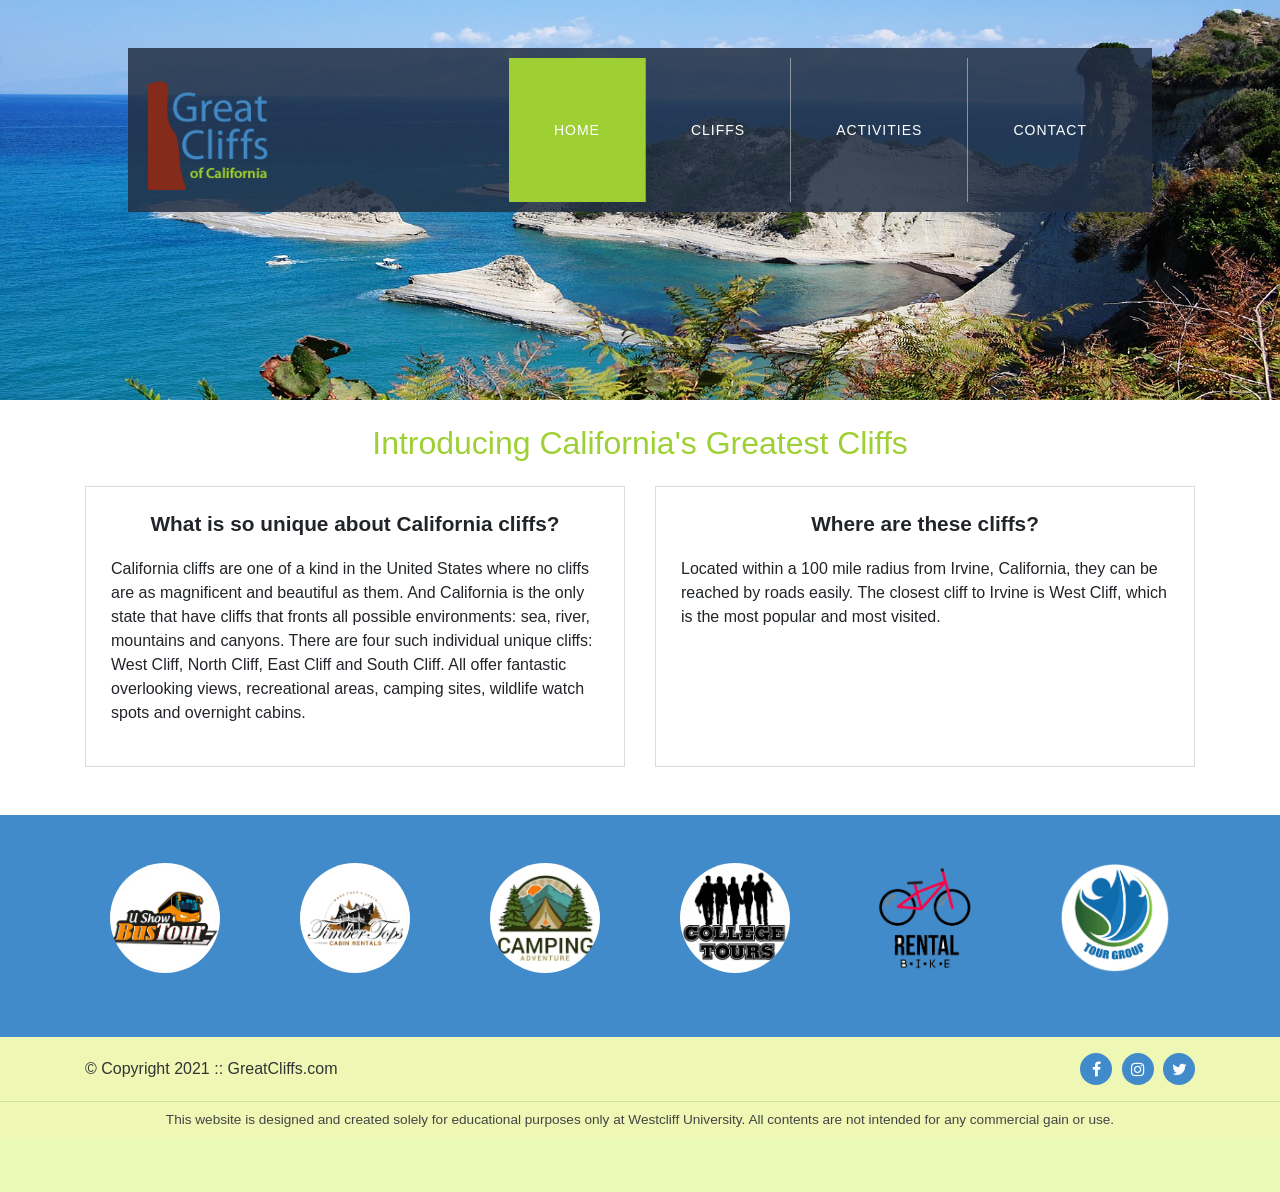
<file: index.html>
<!doctype html>
<html>

<head>
  <meta charset="utf-8">
  <meta name="viewport" content="width=device-width, initial-scale=1, shrink-to-fit=no">
  <title>Great Cliffs of California</title>

  <!-- Bootstrap 4 CSS -->
  <link rel="stylesheet" href="https://cdn.jsdelivr.net/npm/bootstrap@4.6.2/dist/css/bootstrap.min.css">
  <!-- Font Awesome -->
  <link rel="stylesheet" href="https://cdnjs.cloudflare.com/ajax/libs/font-awesome/4.7.0/css/font-awesome.min.css">

  <link rel="stylesheet" href="styles.css" />
</head>

<body id="home">

  
  <div id="container">



    <!-- Header & Navigation -->
    <header class="header-section">
      <nav class="navbar navbar-expand-lg navbar-light main-navbar">
        <a class="navbar-brand logo" href="index.html">
          <img src="images/logo.png" alt="Great Cliffs Logo" width="125">
        </a>

        <!-- Hamburger button (visible on tablet and mobile) -->
        <button class="navbar-toggler" type="button" data-toggle="collapse" data-target="#navbarContent"
          aria-controls="navbarContent" aria-expanded="false" aria-label="Toggle navigation">
          <span class="navbar-toggler-icon"></span>
        </button>

        <!-- Menu Links -->
        <div class="collapse navbar-collapse" id="navbarContent">
          <ul class="navbar-nav ml-auto">
            <li class="nav-item active">
              <a class="nav-link" href="index.html">HOME</a>
            </li>
            <li class="nav-item">
              <a class="nav-link" href="cliffs.html">CLIFFS</a>
            </li>
            <li class="nav-item">
              <a class="nav-link" href="activities.html">ACTIVITIES</a>
            </li>
            <li class="nav-item">
              <a class="nav-link" href="contact.html">CONTACT</a>
            </li>
          </ul>
        </div>
      </nav>
    </header>
    

    <!-- Main Content Cards -->
    <main class="container my-4">
      <h2 class="main-h2 text-center my-4">Introducing California's Greatest Cliffs</h2>

      <div class="row">
        <div class="col-md-6 mb-4">
          <div class="info-card">
            <h3>What is so unique about California cliffs?</h3>
            <p>California cliffs are one of a kind in the United States where no cliffs are as magnificent and beautiful as them. And California is the only state that have cliffs that fronts all possible environments: sea, river, mountains and canyons. There are four such individual unique cliffs: West Cliff, North Cliff, East Cliff and South Cliff. All offer fantastic overlooking views, recreational areas, camping sites, wildlife watch spots and overnight cabins.</p>
          </div>
        </div>

        <div class="col-md-6 mb-4">
          <div class="info-card">
            <h3>Where are these cliffs?</h3>
            <p>Located within a 100 mile radius from Irvine, California, they can be reached by roads easily. The closest cliff to Irvine is West Cliff, which is the most popular and most visited.</p>
          </div>
        </div>
      </div>
    </main>



<!-- Responsive Partner Logos Section -->
    <section class="partners-section py-5">
      <div class="container">
        <div class="row justify-content-center align-items-center">
          <div class="col-12 col-sm-4 col-lg-2 text-center mb-3">
            <img src="images/partners/partner-bustour.png" alt="Bus Tour" class="partner-img">
          </div>
          <div class="col-12 col-sm-4 col-lg-2 text-center mb-3">
            <img src="images/partners/partner-cabinrental.png" alt="Cabin Rental" class="partner-img">
          </div>
          <div class="col-12 col-sm-4 col-lg-2 text-center mb-3">
            <img src="images/partners/partner-campingadv.png" alt="Camping Adventure" class="partner-img">
          </div>
          <div class="col-12 col-sm-4 col-lg-2 text-center mb-3">
            <img src="images/partners/partner-collegetours.png" alt="College Tours" class="partner-img">
          </div>
          <div class="col-12 col-sm-4 col-lg-2 text-center mb-3">
            <img src="images/partners/partner-rentalbike.png" alt="Bike Rental" class="partner-img">
          </div>
          <div class="col-12 col-sm-4 col-lg-2 text-center mb-3">
            <img src="images/partners/partner-tourgroup.png" alt="Tour Group" class="partner-img">
          </div>
        </div>
      </div>
    </section>



    

    <!-- Footer -->
    <footer>
      <div class="footer-top py-3">
        <div class="container d-flex flex-column flex-sm-row justify-content-between align-items-center">
          <div class="copy">&copy; Copyright 2021 :: GreatCliffs.com</div>
          <div class="social mt-2 mt-sm-0">
            <a href="#" class="fa fa-facebook social-btn"></a>
            <a href="#" class="fa fa-instagram social-btn"></a>
            <a href="#" class="fa fa-twitter social-btn"></a>
          </div>
        </div>
      </div>

      <div class="footer-bottom text-center py-2">
        <p class="m-0">This website is designed and created solely for educational purposes only at Westcliff University. All contents are not intended for any commercial gain or use.</p>
      </div>
    </footer>

  </div>

  <!-- JavaScript Dependencies -->
  <script src="https://code.jquery.com/jquery-3.5.1.slim.min.js"></script>
  <script src="https://cdn.jsdelivr.net/npm/popper.js@1.16.1/dist/umd/popper.min.js"></script>
  <script src="https://cdn.jsdelivr.net/npm/bootstrap@4.6.2/dist/js/bootstrap.min.js"></script>
  <script src="js/digclock.js"></script>

</body>
</html>
</file>
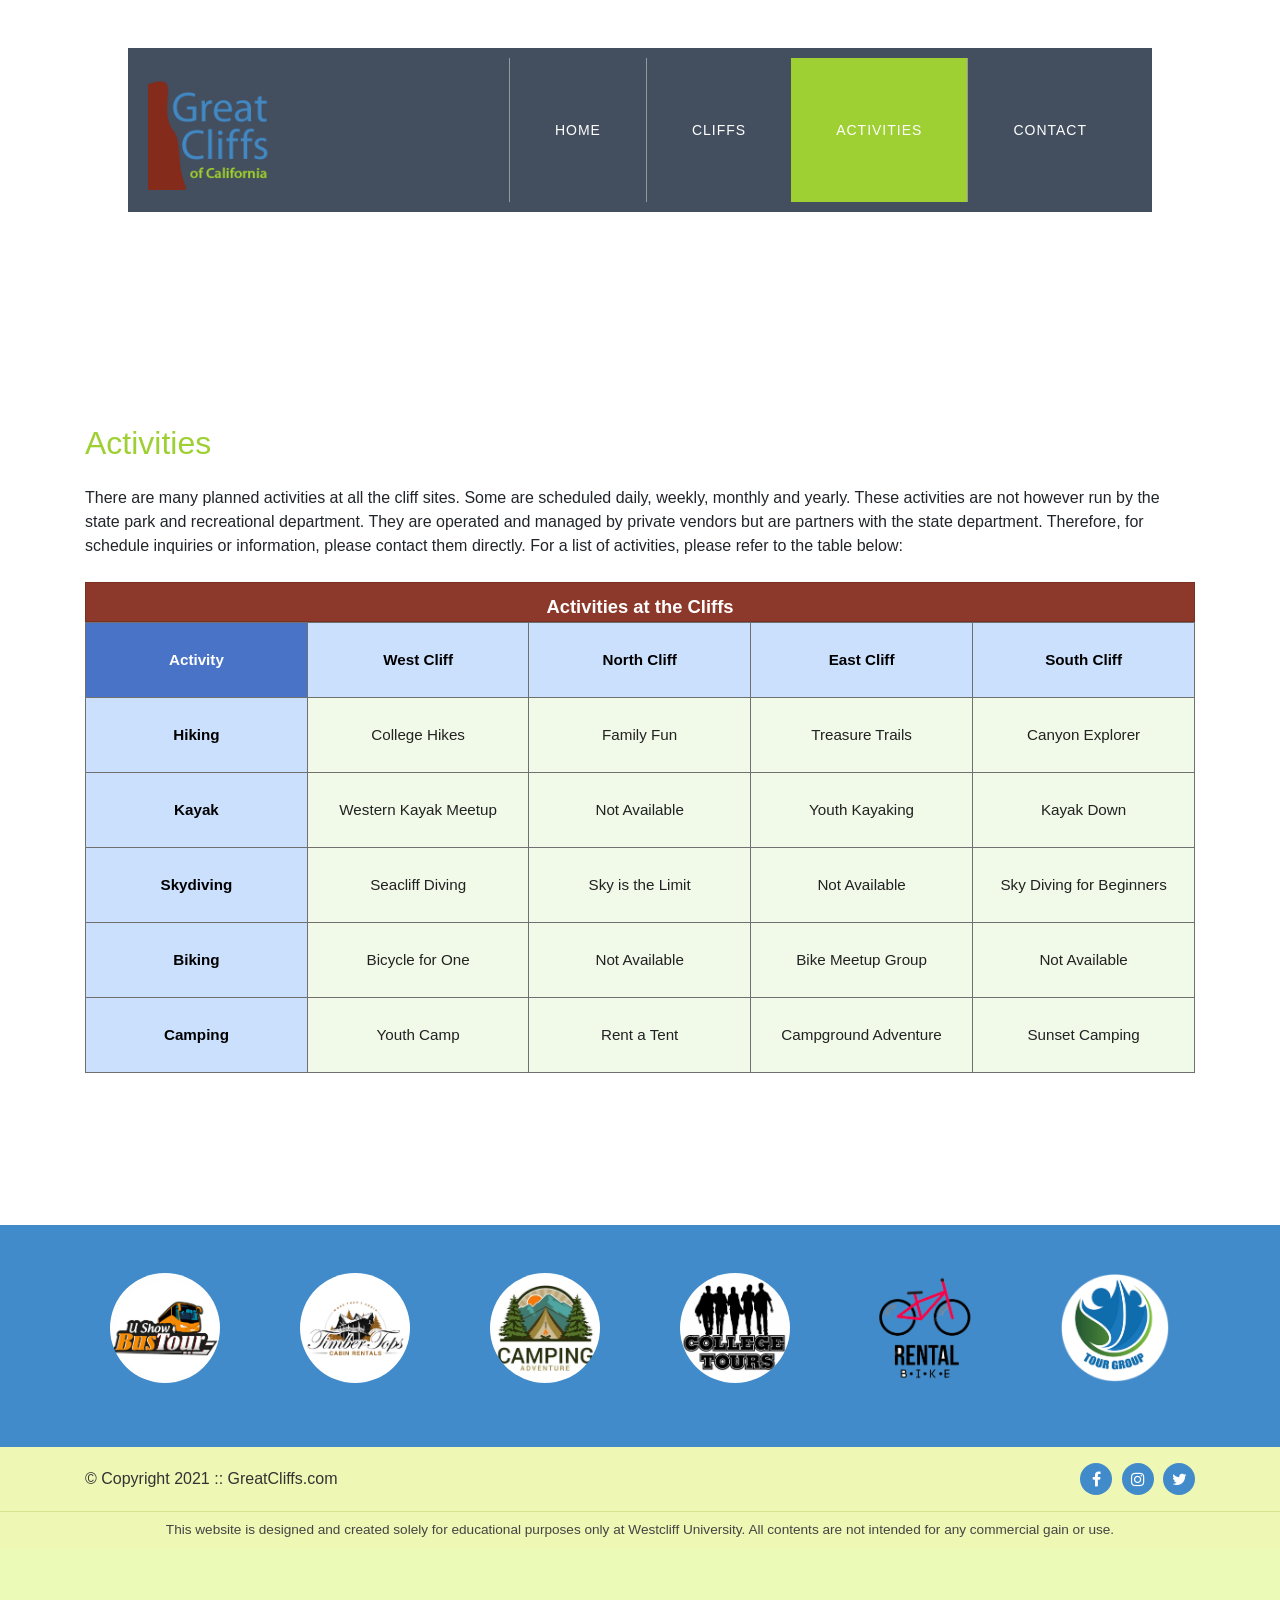
<file: activities.html>
<!doctype html>
<html lang="en">

<head>
  <meta charset="utf-8">
  <meta name="viewport" content="width=device-width, initial-scale=1, shrink-to-fit=no">
  <title>Great Cliffs - Activities Table</title>
 
 <!-- Font Awesome -->
  <link rel="stylesheet" href="https://cdnjs.cloudflare.com/ajax/libs/font-awesome/4.7.0/css/font-awesome.min.css">
<!-- Bootstrap 4 CSS -->
  <link rel="stylesheet" href="https://cdn.jsdelivr.net/npm/bootstrap@4.6.2/dist/css/bootstrap.min.css">
  
  <link rel="stylesheet" href="styles.css" />
</head>

<body id="activities">

  <div id="container">

     <!-- Header & Navigation -->
    <header class="header-section">
      <nav class="navbar navbar-expand-lg navbar-light main-navbar">
        <a class="navbar-brand logo" href="index.html">
          <img src="images/logo.png" alt="Great Cliffs Logo" width="125">
        </a>

        <!-- Hamburger button (visible on tablet and mobile) -->
        <button class="navbar-toggler" type="button" data-toggle="collapse" data-target="#navbarContent"
          aria-controls="navbarContent" aria-expanded="false" aria-label="Toggle navigation">
          <span class="navbar-toggler-icon"></span>
        </button>

        <!-- Menu Links -->
        <div class="collapse navbar-collapse" id="navbarContent">
          <ul class="navbar-nav ml-auto">
            <li>
              <a class="nav-link" href="index.html">HOME</a>
            </li>
            <li >
              <a class="nav-link" href="cliffs.html">CLIFFS</a>
            </li >
            <li class="nav-item active">
              <a class="nav-link" href="activities.html">ACTIVITIES</a>
            </li>
            <li class="nav-item">
              <a class="nav-link" href="contact.html">CONTACT</a>
            </li>
          </ul>
        </div>
      </nav>
    </header>
   <main class="container my-4">
      <h2 class="main-h2 my-4">Activities</h2>

      <p class="mb-4">
        There are many planned activities at all the cliff sites. Some are scheduled daily, weekly, monthly and yearly.
        These activities are not however run by the state park and recreational department. They are operated and
        managed by private vendors but are partners with the state department. Therefore, for schedule inquiries or
        information, please contact them directly. For a list of activities, please refer to the table below:
      </p>

      <!-- Activities Table -->
      <div class="table-responsive-wrapper">
        <table class="activities-table">
          <caption>Activities at the Cliffs</caption>
          <thead>
            <tr>
              <th>Activity</th>
              <th>West Cliff</th>
              <th>North Cliff</th>
              <th>East Cliff</th>
              <th>South Cliff</th>
            </tr>
          </thead>
          <tbody>
            <tr>
              <td>Hiking</td>
              <td>College Hikes</td>
              <td>Family Fun</td>
              <td>Treasure Trails</td>
              <td>Canyon Explorer</td>
            </tr>
            <tr>
              <td>Kayak</td>
              <td>Western Kayak Meetup</td>
              <td>Not Available</td>
              <td>Youth Kayaking</td>
              <td>Kayak Down</td>
            </tr>
            <tr>
              <td>Skydiving</td>
              <td>Seacliff Diving</td>
              <td>Sky is the Limit</td>
              <td>Not Available</td>
              <td>Sky Diving for Beginners</td>
            </tr>
            <tr>
              <td>Biking</td>
              <td>Bicycle for One</td>
              <td>Not Available</td>
              <td>Bike Meetup Group</td>
              <td>Not Available</td>
            </tr>
            <tr>
              <td>Camping</td>
              <td>Youth Camp</td>
              <td>Rent a Tent</td>
              <td>Campground Adventure</td>
              <td>Sunset Camping</td>
            </tr>
          </tbody>
        </table>

      <div id="displaySelected">
        <div id="result">
          <h4>My selected activities to enquire:</h4>
        </div>
        <div id="sendinfo">
          <input type="email" placeholder="johndoe@gmail.com">
          <button>Get Info</button>
        </div>
      </div>





    </main>

     <!-- Responsive Partner Logos Section -->
    <section class="partners-section py-5">
      <div class="container">
        <div class="row justify-content-center align-items-center">
          <div class="col-12 col-sm-4 col-lg-2 text-center mb-3">
            <img src="images/partners/partner-bustour.png" alt="Bus Tour" class="partner-img">
          </div>
          <div class="col-12 col-sm-4 col-lg-2 text-center mb-3">
            <img src="images/partners/partner-cabinrental.png" alt="Cabin Rental" class="partner-img">
          </div>
          <div class="col-12 col-sm-4 col-lg-2 text-center mb-3">
            <img src="images/partners/partner-campingadv.png" alt="Camping Adventure" class="partner-img">
          </div>
          <div class="col-12 col-sm-4 col-lg-2 text-center mb-3">
            <img src="images/partners/partner-collegetours.png" alt="College Tours" class="partner-img">
          </div>
          <div class="col-12 col-sm-4 col-lg-2 text-center mb-3">
            <img src="images/partners/partner-rentalbike.png" alt="Bike Rental" class="partner-img">
          </div>
          <div class="col-12 col-sm-4 col-lg-2 text-center mb-3">
            <img src="images/partners/partner-tourgroup.png" alt="Tour Group" class="partner-img">
          </div>
        </div>
      </div>
    </section>

    <!-- Footer -->
    <footer>
      <div class="footer-top py-3">
        <div class="container d-flex flex-column flex-sm-row justify-content-between align-items-center">
          <div class="copy">&copy; Copyright 2021 :: GreatCliffs.com</div>
          <div class="social mt-2 mt-sm-0">
            <a href="#" class="fa fa-facebook social-btn"></a>
            <a href="#" class="fa fa-instagram social-btn"></a>
            <a href="#" class="fa fa-twitter social-btn"></a>
          </div>
        </div>
      </div>

      <div class="footer-bottom text-center py-2">
        <p class="m-0">This website is designed and created solely for educational purposes only at Westcliff University. All contents are not intended for any commercial gain or use.</p>
      </div>
    </footer>

  </div>

  <!-- JavaScript Dependencies -->
  <script src="https://code.jquery.com/jquery-3.5.1.slim.min.js"></script>
  <script src="https://cdn.jsdelivr.net/npm/popper.js@1.16.1/dist/umd/popper.min.js"></script>
  <script src="https://cdn.jsdelivr.net/npm/bootstrap@4.6.2/dist/js/bootstrap.min.js"></script>
  <script src="js/digclock.js"></script>


</body>

</html>
</file>
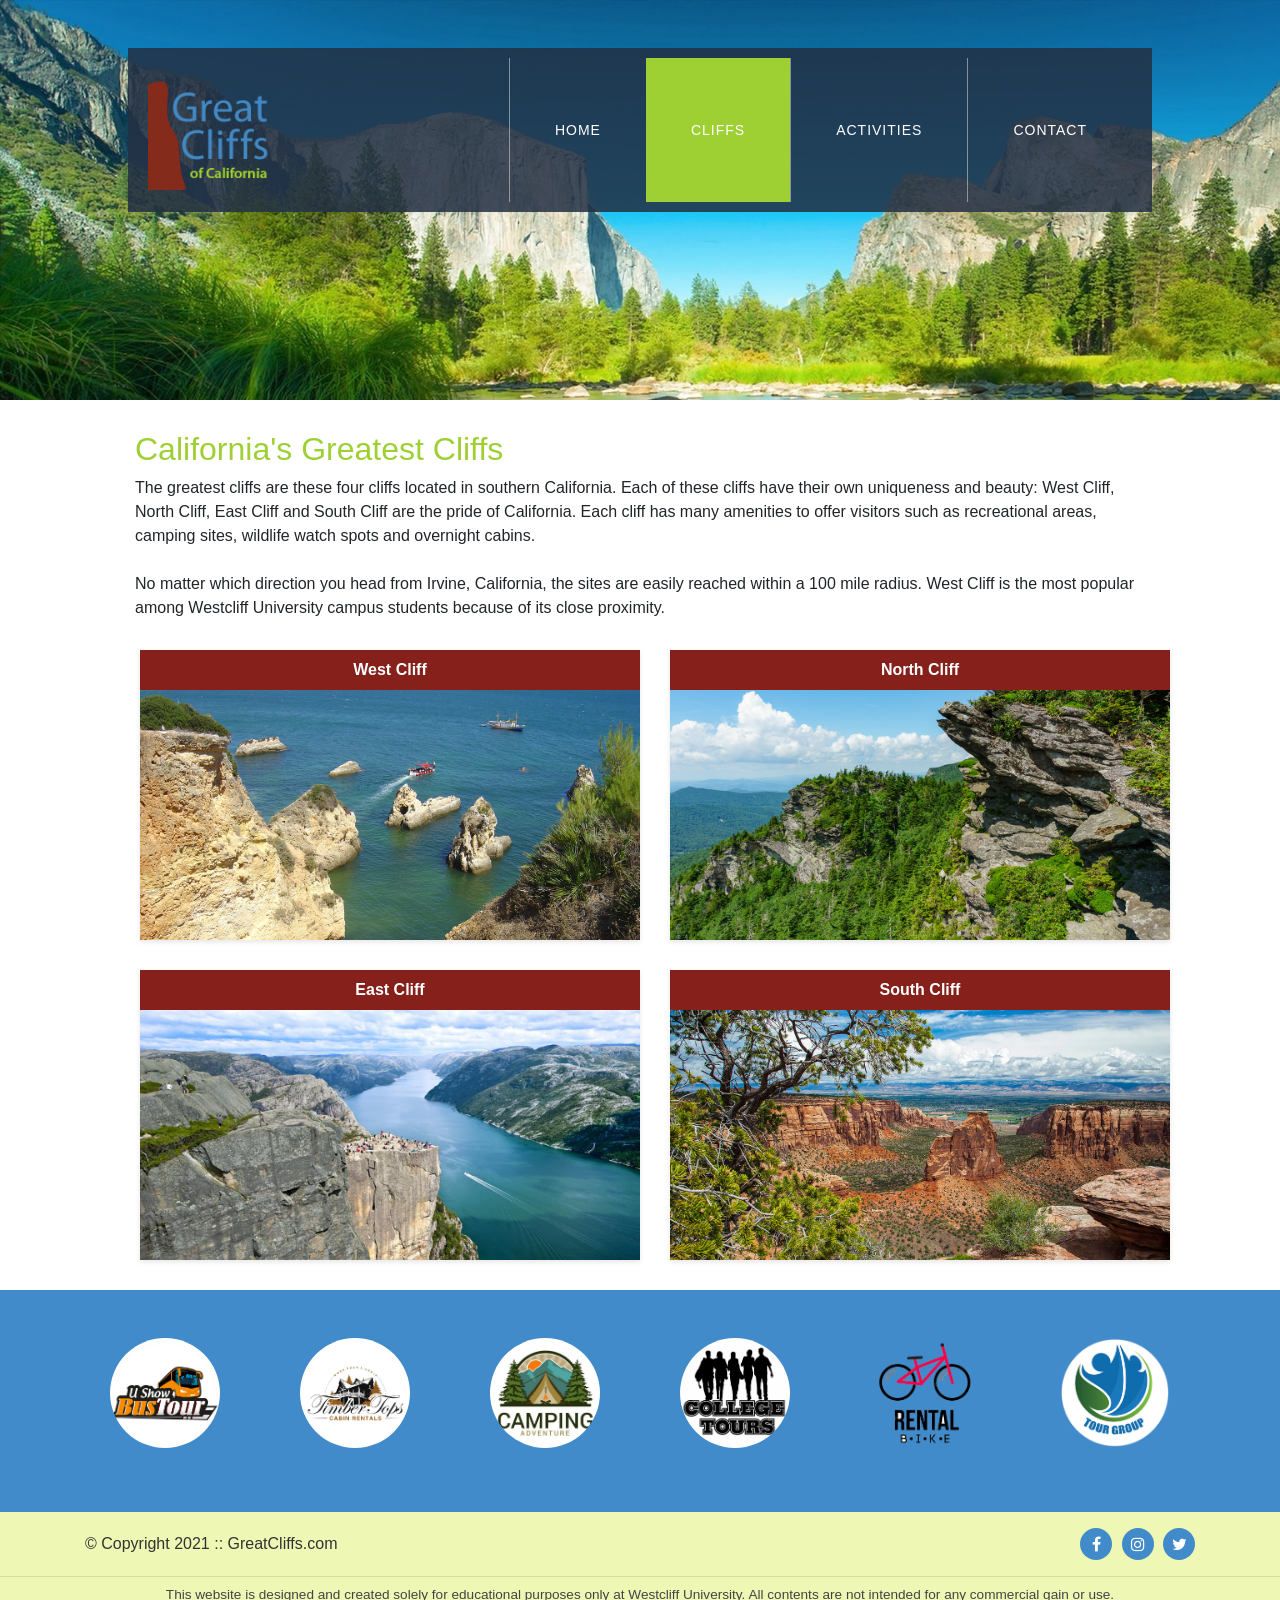
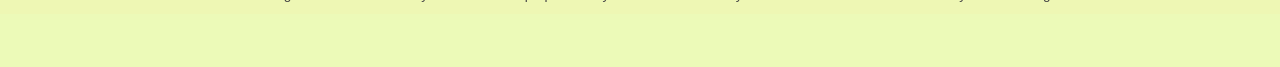
<file: cliffs.html>
<!doctype html>
<html lang="en">

<head>
  <meta charset="utf-8">
  <meta name="viewport" content="width=device-width, initial-scale=1, shrink-to-fit=no">
  
    <title>Great Cliffs</title>
    
     <!-- Bootstrap 4 CSS -->
  <link rel="stylesheet" href="https://cdn.jsdelivr.net/npm/bootstrap@4.6.2/dist/css/bootstrap.min.css">
  <!-- Font Awesome -->
  <link rel="stylesheet" href="https://cdnjs.cloudflare.com/ajax/libs/font-awesome/4.7.0/css/font-awesome.min.css">

  <link rel="stylesheet" href="styles.css" />
</head>

<body id="cliffs">



    <div id="container">



        <!-- Header & Navigation -->
    <header class="header-section">
      <nav class="navbar navbar-expand-lg navbar-light main-navbar">
        <a class="navbar-brand logo" href="index.html">
          <img src="images/logo.png" alt="Great Cliffs Logo" width="125">
        </a>

        <!-- Hamburger button (visible on tablet and mobile) -->
        <button class="navbar-toggler" type="button" data-toggle="collapse" data-target="#navbarContent"
          aria-controls="navbarContent" aria-expanded="false" aria-label="Toggle navigation">
          <span class="navbar-toggler-icon"></span>
        </button>

        <!-- Menu Links -->
        <div class="collapse navbar-collapse" id="navbarContent">
          <ul class="navbar-nav ml-auto">
            <li>
              <a class="nav-link" href="index.html">HOME</a>
            </li>
            <li class="nav-item active">
              <a class="nav-link" href="cliffs.html">CLIFFS</a>
            </li>
            <li class="nav-item">
              <a class="nav-link" href="activities.html">ACTIVITIES</a>
            </li>
            <li class="nav-item">
              <a class="nav-link" href="contact.html">CONTACT</a>
            </li>
          </ul>
        </div>
      </nav>
    </header>


        <main>
            <h2 class="main-h2">California's Greatest Cliffs</h2>


            <p>

                The greatest cliffs are these four cliffs located in southern California. Each of these cliffs have
                their own uniqueness and beauty: West Cliff, North Cliff, East Cliff and South Cliff are the pride of
                California. Each cliff has many amenities to offer visitors such as recreational areas, camping sites,
                wildlife watch spots and overnight cabins. <br><br>

                No matter which direction you head from Irvine, California, the sites are easily reached within a 100
                mile radius. West Cliff is the most popular among Westcliff University campus students because of its
                close proximity.
            </p>

            <ul id="album">
                <li class="photo">
                    <span class="cliff-title">West Cliff</span>
                    <img src="images/cliff-west-sea.jpg" alt="West Cliff">
                </li>
                <li class="photo">
                    <span class="cliff-title">North Cliff</span>
                    <img src="images/cliff-north-mountain.jpg" alt="North Cliff">
                </li>
                <li class="photo">
                    <span class="cliff-title">East Cliff</span>
                    <img src="images/cliff-east-river.jpg" alt="East Cliff">
                </li>
                <li class="photo">
                    <span class="cliff-title">South Cliff</span>
                    <img src="images/cliff-south-canyon.jpg" alt="South Cliff">
                </li>

                
            </ul>
                       
        </main>

         <!-- Responsive Partner Logos Section -->
    <section class="partners-section py-5">
      <div class="container">
        <div class="row justify-content-center align-items-center">
          <div class="col-12 col-sm-4 col-lg-2 text-center mb-3">
            <img src="images/partners/partner-bustour.png" alt="Bus Tour" class="partner-img">
          </div>
          <div class="col-12 col-sm-4 col-lg-2 text-center mb-3">
            <img src="images/partners/partner-cabinrental.png" alt="Cabin Rental" class="partner-img">
          </div>
          <div class="col-12 col-sm-4 col-lg-2 text-center mb-3">
            <img src="images/partners/partner-campingadv.png" alt="Camping Adventure" class="partner-img">
          </div>
          <div class="col-12 col-sm-4 col-lg-2 text-center mb-3">
            <img src="images/partners/partner-collegetours.png" alt="College Tours" class="partner-img">
          </div>
          <div class="col-12 col-sm-4 col-lg-2 text-center mb-3">
            <img src="images/partners/partner-rentalbike.png" alt="Bike Rental" class="partner-img">
          </div>
          <div class="col-12 col-sm-4 col-lg-2 text-center mb-3">
            <img src="images/partners/partner-tourgroup.png" alt="Tour Group" class="partner-img">
          </div>
        </div>
      </div>
    </section>

    <!-- Footer -->
    <footer>
      <div class="footer-top py-3">
        <div class="container d-flex flex-column flex-sm-row justify-content-between align-items-center">
          <div class="copy">&copy; Copyright 2021 :: GreatCliffs.com</div>
          <div class="social mt-2 mt-sm-0">
            <a href="#" class="fa fa-facebook social-btn"></a>
            <a href="#" class="fa fa-instagram social-btn"></a>
            <a href="#" class="fa fa-twitter social-btn"></a>
          </div>
        </div>
      </div>

      <div class="footer-bottom text-center py-2">
        <p class="m-0">This website is designed and created solely for educational purposes only at Westcliff University. All contents are not intended for any commercial gain or use.</p>
      </div>
    </footer>

  </div>

  <!-- JavaScript Dependencies -->
  <script src="https://code.jquery.com/jquery-3.5.1.slim.min.js"></script>
  <script src="https://cdn.jsdelivr.net/npm/popper.js@1.16.1/dist/umd/popper.min.js"></script>
  <script src="https://cdn.jsdelivr.net/npm/bootstrap@4.6.2/dist/js/bootstrap.min.js"></script>
  <script src="js/digclock.js"></script>


</body>
</file>
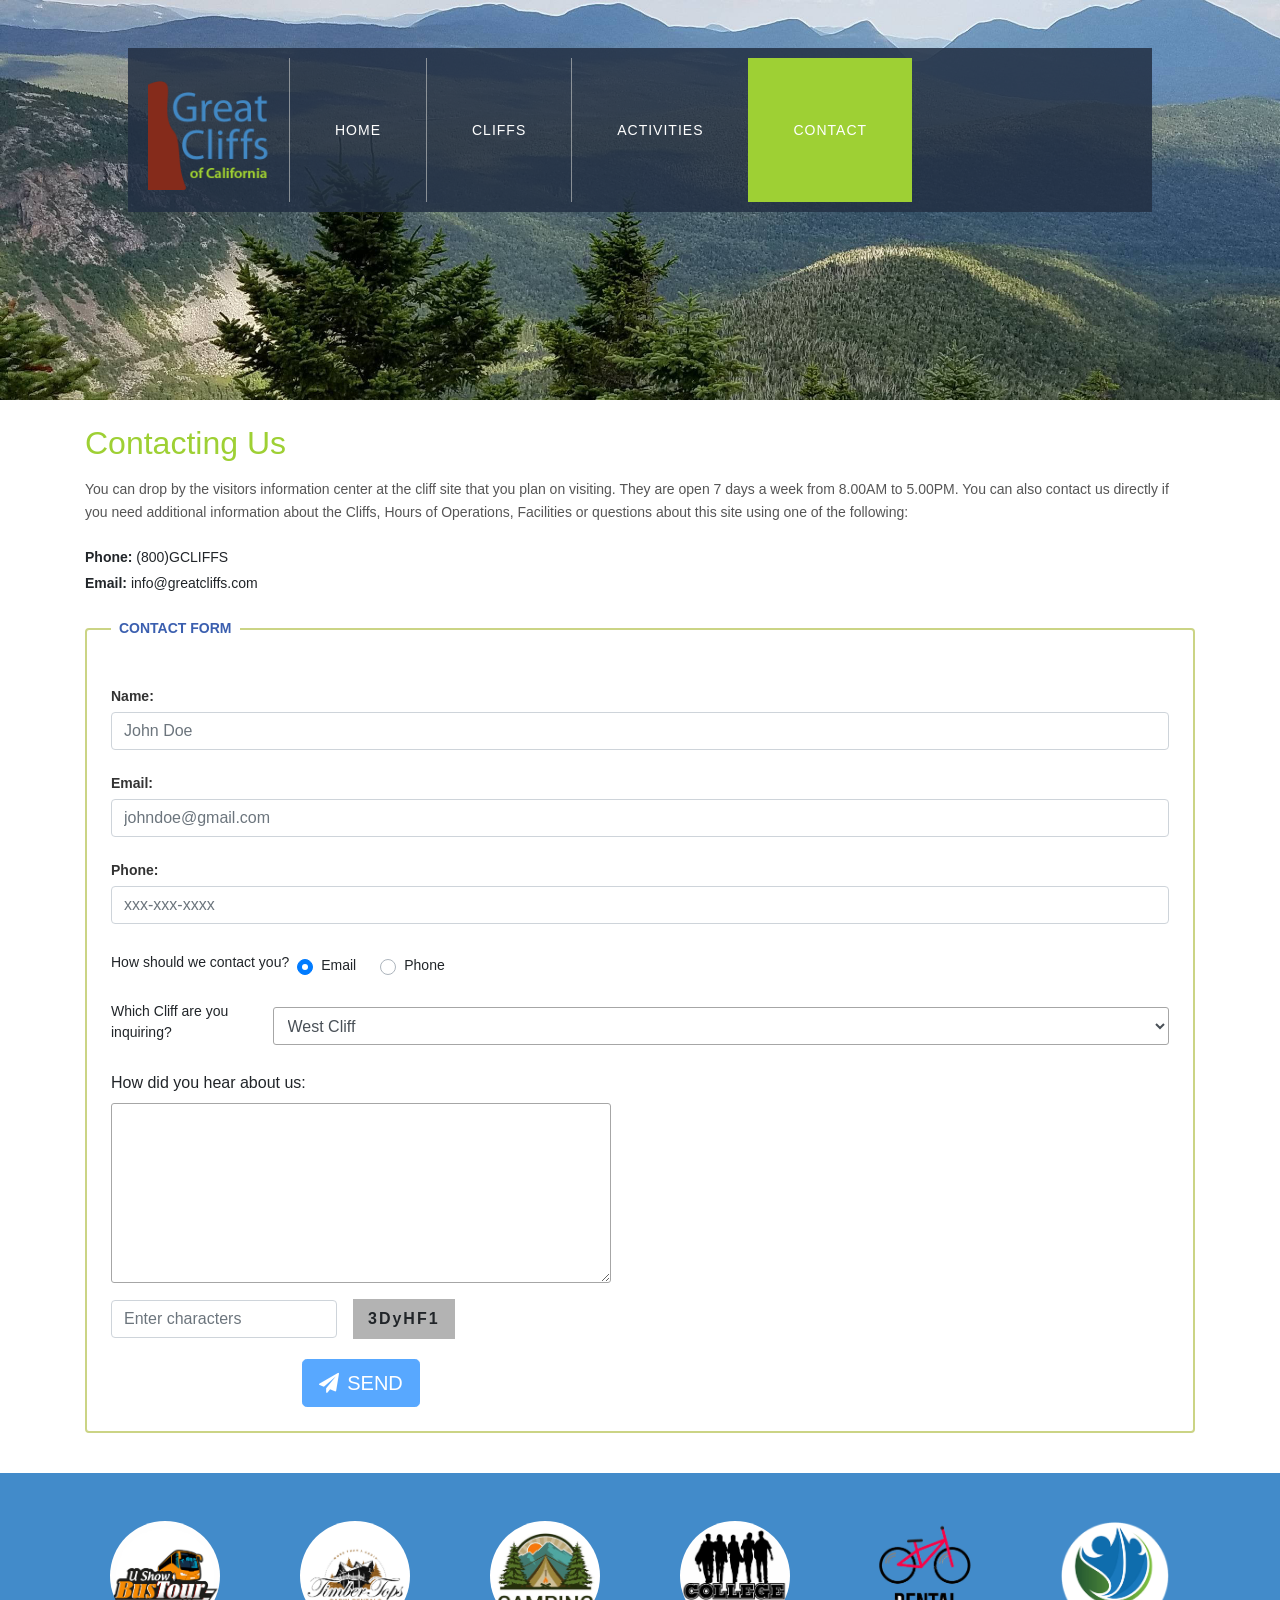
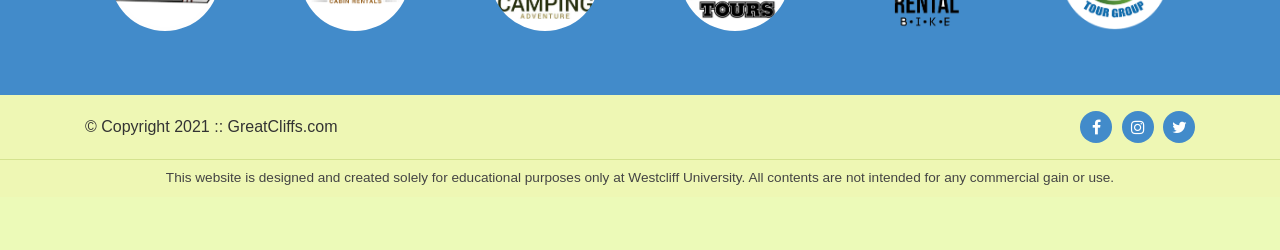
<file: contact.html>
<!doctype html>
<html lang="en">

<head>
  <title>Contact Us</title>
  <meta charset="utf-8">
  <meta name="viewport" content="width=device-width, initial-scale=1, shrink-to-fit=no">
  
  <!-- Bootstrap 4 CSS -->
  <link rel="stylesheet" href="https://cdn.jsdelivr.net/npm/bootstrap@4.6.2/dist/css/bootstrap.min.css">
  <!-- Font Awesome -->
  <link rel="stylesheet" href="https://cdnjs.cloudflare.com/ajax/libs/font-awesome/4.7.0/css/font-awesome.min.css">

  <link rel="stylesheet" href="styles.css" />
</head>

<body id="contact">

  <div id="container">

    <!-- Header & Navigation -->
    <header class="header-section contact-header">
      <nav class="navbar navbar-expand-lg main-navbar">
        <a class="navbar-brand logo" href="index.html">
          <img src="images/logo.png" alt="Great Cliffs Logo" width="125">
        </a>

        <!-- Hamburger button -->
        <button class="navbar-toggler" type="button" data-toggle="collapse" data-target="#navbarContent"
          aria-controls="navbarContent" aria-expanded="false" aria-label="Toggle navigation">
          <i class="fa fa-bars text-white"></i>
        </button>

        <!-- Menu Links -->
        <div class="collapse navbar-collapse show" id="navbarContent">
          <ul class="navbar-nav">
            <li class="nav-item">
              <a class="nav-link" href="index.html">HOME</a>
            </li>
            <li class="nav-item">
              <a class="nav-link" href="cliffs.html">CLIFFS</a>
            </li>
            <li class="nav-item">
              <a class="nav-link" href="activities.html">ACTIVITIES</a>
            </li>
            <li class="nav-item active">
              <a class="nav-link" href="contact.html">CONTACT</a>
            </li>
          </ul>
        </div>
      </nav>
    </header>

    <main class="container my-4">
      <h2 class="main-h2 my-3">Contacting Us</h2>
      <p class="mb-4">
        You can drop by the visitors information center at the cliff site that you plan on visiting. They are open
        7 days a week from 8.00AM to 5.00PM. You can also contact us directly if you need additional information about 
        the Cliffs, Hours of Operations, Facilities or questions about this site using one of the following:
      </p>
          
      <div class="contactinfo mb-4">
        <div class="phone">
          <strong>Phone:</strong> (800)GCLIFFS
        </div>
        <div class="email">
          <strong>Email:</strong> info@greatcliffs.com
        </div>
      </div>

      <!-- Contact Form -->
      <form action="/contact" method="post" class="contact-form">  
        <fieldset class="p-4 border-green">  
          <legend class="w-auto px-2 font-weight-bold">Contact Form</legend>
          
          <div class="textbox form-group">
            <label>Name:</label> 
            <input type="text" name="name" class="form-control mb-2" placeholder="John Doe">  
            <label>Email:</label>  
            <input type="email" name="email" class="form-control mb-2" placeholder="johndoe@gmail.com"> 
            <label>Phone:</label>
            <input type="text" name="phone" class="form-control mb-2" placeholder="xxx-xxx-xxxx"> 
          </div>
          
          <div class="radios form-group">
            <label class="d-block">How should we contact you?</label>  
            <div class="custom-control custom-radio custom-control-inline">
              <input type="radio" id="contactEmail" name="contact" class="custom-control-input" value="email" checked>
              <label class="custom-control-label" for="contactEmail">Email</label>
            </div>
            <div class="custom-control custom-radio custom-control-inline">
              <input type="radio" id="contactPhone" name="contact" class="custom-control-input" value="phone">
              <label class="custom-control-label" for="contactPhone">Phone</label>
            </div>
          </div>

          <div class="selectmenu form-group">
            <label>Which Cliff are you inquiring?</label>  
            <select class="form-control">
              <option>West Cliff</option>
              <option>North Cliff</option>
              <option>East Cliff</option>
              <option>South Cliff</option>
            </select>
          </div>
          
          <div class="commentbox form-group">
            <label>How did you hear about us:</label>  
            <textarea class="form-control" rows="3"></textarea>
          </div>

          <!-- Random Code / Captcha Verification Box -->
          <div class="randomcode d-flex align-items-center mb-3">
            <input type="text" id="codeentered" name="randomcode" class="form-control w-auto mr-3" placeholder="Enter characters">
            <div id="codes" class="code-box"></div>
          </div>

          <!-- Bootstrap Submit Button with Font Awesome Icon -->
          <div class="button text-center">
            <button type="submit" id="submit" class="btn btn-primary btn-lg custom-submit-btn" disabled>
              <i class="fa fa-paper-plane mr-2" aria-hidden="true"></i>SEND
            </button>
          </div>

        </fieldset>  
      </form>
    </main>

    <!-- Partners Section -->
    <section class="partners-section py-5">
      <div class="container">
        <div class="row justify-content-center align-items-center">
          <div class="col-12 col-sm-6 col-md-4 col-lg-2 text-center mb-3">
            <img src="images/partners/partner-bustour.png" alt="Bus Tour" class="partner-img">
          </div>
          <div class="col-12 col-sm-6 col-md-4 col-lg-2 text-center mb-3">
            <img src="images/partners/partner-cabinrental.png" alt="Cabin Rental" class="partner-img">
          </div>
          <div class="col-12 col-sm-6 col-md-4 col-lg-2 text-center mb-3">
            <img src="images/partners/partner-campingadv.png" alt="Camping Adventure" class="partner-img">
          </div>
          <div class="col-12 col-sm-6 col-md-4 col-lg-2 text-center mb-3">
            <img src="images/partners/partner-collegetours.png" alt="College Tours" class="partner-img">
          </div>
          <div class="col-12 col-sm-6 col-md-4 col-lg-2 text-center mb-3">
            <img src="images/partners/partner-rentalbike.png" alt="Bike Rental" class="partner-img">
          </div>
          <div class="col-12 col-sm-6 col-md-4 col-lg-2 text-center mb-3">
            <img src="images/partners/partner-tourgroup.png" alt="Tour Group" class="partner-img">
          </div>
        </div>
      </div>
    </section>

    <!-- Footer -->
    <footer>
      <div class="footer-top py-3">
        <div class="container d-flex flex-column flex-sm-row justify-content-between align-items-center">
          <div class="copy">&copy; Copyright 2021 :: GreatCliffs.com</div>
          <div class="social mt-2 mt-sm-0">
            <a href="#" class="fa fa-facebook social-btn"></a>
            <a href="#" class="fa fa-instagram social-btn"></a>
            <a href="#" class="fa fa-twitter social-btn"></a>
          </div>
        </div>
      </div>

      <div class="footer-bottom text-center py-2">
        <p class="m-0">This website is designed and created solely for educational purposes only at Westcliff University. All contents are not intended for any commercial gain or use.</p>
      </div>
    </footer>

  </div>

  <!-- JavaScript Dependencies -->
  <script src="https://code.jquery.com/jquery-3.5.1.slim.min.js"></script>
  <script src="https://cdn.jsdelivr.net/npm/popper.js@1.16.1/dist/umd/popper.min.js"></script>
  <script src="https://cdn.jsdelivr.net/npm/bootstrap@4.6.2/dist/js/bootstrap.min.js"></script>
  <script src="js/digclock.js"></script>

  <script>
    // Generate Random Captcha Code
    function generateRandomCode(length) {
      const characters = 'ABCDEFGHIJKLMNOPQRSTUVWXYZabcdefghijklmnopqrstuvwxyz0123456789';
      let result = '';
      for (let i = 0; i < length; i++) {
        result += characters.charAt(Math.floor(Math.random() * characters.length));
      }
      return result;
    }

    let generatedCode = '';

    function initCaptcha() {
      generatedCode = generateRandomCode(6);
      document.getElementById('codes').textContent = generatedCode;
    }

    // Enable / Disable button based on matching code entry
    document.getElementById('codeentered').addEventListener('input', function() {
      const submitBtn = document.getElementById('submit');
      if (this.value === generatedCode) {
        submitBtn.disabled = false;
      } else {
        submitBtn.disabled = true;
      }
    });

    window.onload = initCaptcha;
  </script>

</body>

</html>
</file>
<file: styles.css>
/* Header */
header {
  width: 100%;
  min-height: 400px;
  padding-top: 3em;
}

#home {
  background: no-repeat white url(images/cliff_ocean.jpg);
  background-size: 100% 400px;
}
}

#activities header {
  background: no-repeat lightgrey url(images/runfly.jpg);
  background-size: 1500px;
}

#contact header {
  background: no-repeat lightgrey url(images/cliff_rock.jpg);
  background-size: 1500px;
}
#cliffs header {
  background: no-repeat lightgrey url(images/forest_cliff.jpg);
  background-size: 1500px;
}

.main-navbar {
  background: rgba(35, 48, 68, 0.85);
  display: flex;
  justify-content: space-between;
  align-items: center;
  padding: 10px 20px;
  width: 80%;
  margin: 0 auto;
}

.main-header .logo img {
  width: 100px;
  height: 100px;
  margin: 0 2em 0 0;
  float: left;
}

/* Navigation */

.main-menu {
  margin-top: -120px;
  margin-left: 407px;
  font-weight: 400;
}

.main-navbar ul li {
  list-style-type: none;
  display: inline-block;
  float: left;
  padding-left: 25px;
  padding-right: 25px;
  border-left: 1px solid rgba(202, 204, 202, 0.6);
  line-height: 100px;
  text-transform: uppercase;
  font-size: 14px;
}

.main-navbar ul li a {
  text-decoration: none;
  color: #888;
}

.main-navbar ul li a:hover {
  color: #9ed034;
}

.main-navbar ul li.active {
  background: #9ed034;
  border: none;
}

.main-navbar ul li.active a {
  color: #fff;
}

/* Main */

main {
    max-width: 1050px;         /* Restricts the text content area width */
    margin: 30px auto;         /* "auto" on left/right handles the centering; 30px adds top/bottom breathing room */
    padding: 0 20px;           /* Subtle inner safety padding for smaller screen/mobile views */
    box-sizing: border-box;
}
.main-h2 {
  text-align: left;
  font: Arial, Helvetica, sans-serif;
  font-size: 2em;
  color: #9ed034;
  
}
/* Partners */
section {
  width: 100%;
  background-color: #4288c3;
}
section #partners {
  width: 1200px;
  padding: 2em 0 2em 0;
  margin: 0 auto;
  text-align: center;
}
section #partners .partner {
  display: inline-block;
  margin: 0 0.75em;
  padding: 1.3em 1.5em;
  background-color: #fff;
  border-radius: 50%;
}
section #partners .partner img {
  width: 90px;
  height: 90px;
}
/* Footer */
footer {
  width: 100%;
  height: 155px;
  padding-bottom: 1em;
  background-color: #ecfab8;
}
footer #nondisclaimer .copy {
  padding: 3.5em 3.5em 3.5em 13em;
  float: left;
  font-size: 0.9em;
}
footer #nondisclaimer .social {
  padding: 2.5em;
  margin-right: 9.25em;
  float: right;
}
footer #disclaimer {
  clear: both;
}
footer #disclaimer p {
  font-size: 0.85em;
  text-align: center;
}

footer #nondisclaimer .social .fa {
  padding: 15px;
  font-size: 15px;
  width: 15px;
  text-align: center;
  text-decoration: none;
  margin: 0 4px;
  border-radius: 50%;
}
footer #nondisclaimer .social .fa:hover {
  opacity: 0.7;
}
footer #nondisclaimer .social .fa-facebook {
  background: #3b5998;
  color: white;
}

footer #nondisclaimer .social .fa-twitter {
  background: #55acee;
  color: white;
}

footer #nondisclaimer .social .fa-instagram {
  background: #125688;
  color: white;
}
/* Activities */
table {
  width: 1000px;
  margin: 4em auto 0 auto;
}
caption {
  background: #85201b;
  height: 40px;
  color: #fff;
  font-size: 1.3em;
  font-weight: bold;
  padding-top: 1em;
}
thead {
  background: #bde1ff;
}
thead th:first-child {
    background-color: #436bbd; 
    color: #ffffff;            
}
tbody {
  background: #eeffe6;
  text-align: center;
}
th,
td {
  width: 225px;
  height: 75px;
  vertical-align: middle;
  border: solid 1px #85201b;
}
td:first-child {
  font-weight: bold;
  background: #bde1ff;
}
/* contact */
#contact main h1 {
  text-align: left;
  font-size: 2em;
  color: #9ed034;
  margin-top: 1.5em;
  margin-bottom: 0.5em;
}
#contact main p {
  font-family: Arial, Helvetica, sans-serif;
  font-size: 14px;
  color: #555555;
  line-height: 1.6;
  margin-bottom: 25px;
    
}
.contactinfo {
  margin-bottom: 30px;
  font-family: Arial, Helvetica, sans-serif;
  font-size: 14px;
  
  
}
.contactinfo .phone,
.contactinfo .email {
  margin: 5px 0;
}
.contactinfo span:first-child {
  font-weight: bold;
  color: #000300;
  margin-right: 5px;
}
#contact fieldset {
  border: 2px solid #cbd485; 
  border-radius: 4px;
  padding: 25px 30px;
  margin-bottom: 40px;
  font-family: Arial, Helvetica, sans-serif;
  
}


#contact legend {
  color: #3b5faf; 
  font-weight: bold;
  font-size: 14px;
  text-transform: uppercase;
  padding: 0 10px;
}
.textbox {
  display: flex;
  flex-direction: column;
}
.textbox label {
  font-weight: bold;
  color: #333333;
  font-size: 14px;
  margin-top: 15px;
  margin-bottom: 5px;
}
.radios,
.selectmenu {
  display: flex;
  align-items: center;
  gap: 8px;
  margin-top: 20px;
  font-size: 14px;
}
.selectmenu select {
  padding: 4px 10px;
  border: 1px solid #a6a6a6;
  border-radius: 3px;
  background-color: #fff;
  cursor: pointer;
}
.commentbox {
  display: flex;
  flex-direction: column;
  margin-top: 20px;
}
.commentbox textarea {
  width: 100%;
  max-width: 500px;
  height: 180px;
  padding: 10px;
  border: 1px solid #a6a6a6;
  border-radius: 3px;
  box-sizing: border-box;
  font-size: 14px;
  resize: vertical;
}
.button {
  display: flex;
  justify-content: center;
  max-width: 500px; 
  margin-top: 20px;
}
form .button input {
    width: 8em;
    height: 2.5em;
    font-size: 1.2em;
    font-weight: bold;
    /*background-color: #4977D1;*/
    color: #ffffff;
    border: none;
}

.button input[type="submit"]:hover {
  background-color: #345596;
}
main #album .photo img {
  width: 500px;
}
#album {
    list-style-type: none; 
    padding-left: 0;       
    margin: 0;
}
#album {
    list-style-type: none;  
    padding-left: 0;        
    margin: 30px auto;
    max-width: 1000px;     
    
    /* Creates the 2x2 Grid grid */
    display: grid;
    grid-template-columns: 1fr 1fr; 
    gap: 30px;                    
}
#album .photo {
    display: flex;
    flex-direction: column;
    background-color: #fff;
    box-shadow: 0 2px 5px rgba(0,0,0,0.1); 
}
#album .cliff-title {
    background-color: #85201B; 
    color: #ffffff;
    text-align: center;
    font-weight: bold;
    font-size: 16px;
    padding: 8px 0;
    display: block;
}
#album .photo img {
    width: 100%;
    height: auto;
    display: block;
}




#timeofday {
    
    background: linear-gradient(0deg, rgba(251,215,139,1) 0%, rgba(118,213,245,1) 100%);
    
    
    font-family: Arial, Helvetica, sans-serif;
    
    
    color: #3a3a3a;
    
    
    padding: 10px 580px;
    font-size: 14px;
    font-weight: bold;

    
}

#timeofday #clock {
    
    color: #125688;
    margin-left: 5px; 
}
#codes {
    background-color: #b3b3b3;
    font-weight: bold;
    padding: 8px 15px;
    display: inline-block;
    letter-spacing: 2px;
}







.highlighted-activity {
    background-color: #8bc34a !important; 
    color: white !important;               
}


tbody tr td:not(:first-child) {
    cursor: pointer;
}


tbody tr td:has(:contains("Not Available")),
tbody tr td:has(:contains("not available")) {
    cursor: default;
}

#activities main #displaySelected {
    visibility: hidden;
    margin: 0 auto;
    width: 600px;
    border: 2px solid #9ed034;
    padding: 0.75em;
}
#activities main #displaySelected #result, #activities main #displaySelected #sendinfo {
    display: inline-block;
    margin: 0;
}
#activities main #result {
    min-height: 50px;
    width: 300px;
    padding: 0;
}
#activities main #result h4 {
    margin-bottom: 1em;
    font-size: 1.15em;
}
#activities main #displaySelected #sendinfo input[type="email"] {
    width: 200px;
}

* Heading Styling */
.main-h2 {
  color: #9ec62b;
  font-weight: 600;
}

/* Info Cards Styling */
.info-card {
  border: 1px solid #dcdcdc;
  background-color: #ffffff;
  padding: 25px;
  height: 100%;
}

.info-card h3 {
  font-size: 1.3rem;
  font-weight: 600;
  text-align: center;
  margin-bottom: 20px;
}



/* Partners Section */
.partners-section {
  background-color: #428bca;
}

.partner-img {
  max-width: 110px;
  border-radius: 50%;
}



/* Footer Styling */
.footer-top {
  background-color: #eef7b4;
  color: #333;
}

.social-btn {
  display: inline-block;
  width: 32px;
  height: 32px;
  line-height: 32px;
  text-align: center;
  background-color: #428bca;
  color: #fff !important;
  border-radius: 50%;
  margin-left: 5px;
  text-decoration: none !important;
}

.social-btn:hover {
  background-color: #3071a9;
}

.footer-bottom {
  background-color: #eef7b4;
  border-top: 1px solid #d4e38e;
  font-size: 0.85rem;
  color: #444;
}


.main-navbar {
  background: rgba(35, 48, 68, 0.85);
  padding: 10px 20px;
  position: relative;
}
.navbar-toggler {
  border: 1px solid rgba(255, 255, 255, 0.3);
  padding: 6px 12px;
}
.nav-link {
  color: #ffffff !important;
  padding: 22px 20px !important;
  letter-spacing: 1px;
}

/* Table Base Container */
table {
  width: 100%;
  border-collapse: collapse;
  text-align: center;
  font-family: Arial, sans-serif;
  margin: 20px 0;
}

/* Caption (Brown Top Banner) */
caption {
  caption-side: top;
  background-color: #8c382b;
  color: #ffffff;
  font-weight: bold;
  font-size: 1.15rem;
  padding: 10px;
  text-align: center;
  border: 1px solid #7a2f23;
}

/* Table Borders and Cell Padding */
table, th, td {
  border: 1px solid #707070;
}

th, td {
  padding: 14px 10px;
  font-size: 0.95rem;
}

/* Header Row Column 1 ("Activity") */
thead tr th:first-child {
  background-color: #4873c6;
  color: #ffffff;
  font-weight: bold;
}

/* Header Row Other Columns ("West Cliff", etc.) */
thead tr th:not(:first-child) {
  background-color: #cbe0fd;
  color: #000000;
  font-weight: bold;
}

/* Body First Column ("Hiking", "Kayak", etc.) */
tbody tr td:first-child {
  background-color: #cbe0fd;
  font-weight: bold;
  color: #000000;
}

/* Body Content Cells */
tbody tr td:not(:first-child) {
  background-color: #f1f9e8;
  color: #222222;
}
</file>
